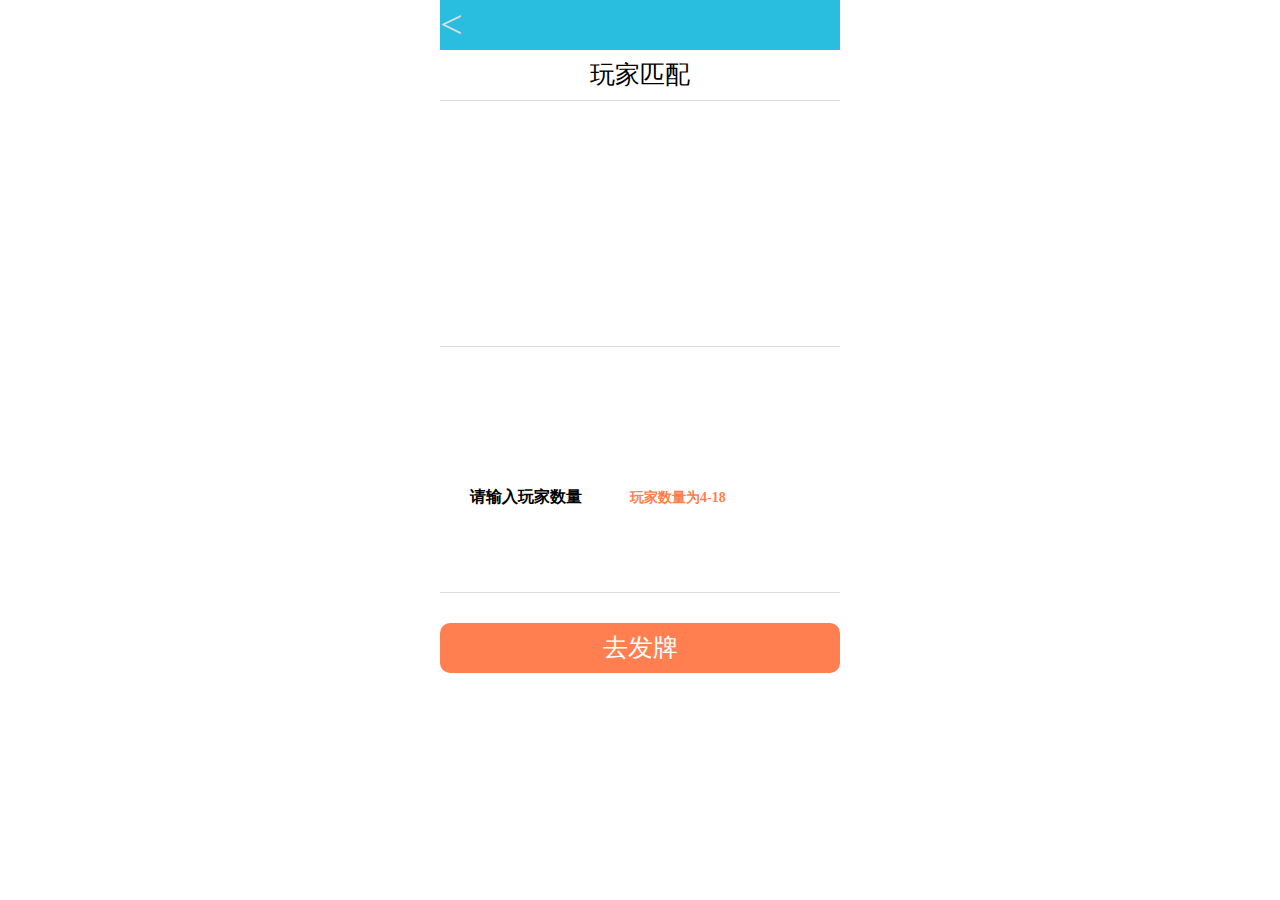
<file: tow.html>
<!DOCTYPE html>
<html>
	<head>
		<meta charset="UTF-8">
		<title></title>
	</head>
	<link rel="stylesheet" type="text/css" href="css/tow.css"/>
	<script type="text/javascript" src="js/tow.js" ></script>
	<body>
		<div class="main">
			<div class="main_head">
				<
			</div>
			<div class="test_1">
				<p>玩家匹配</p>
			</div>
			<div class="main_body_2">
				
			</div>
			<div class="main_body_2">
				<div class="main_main_body">
					<span class="texT1">请输入玩家数量</span>
					<span>
						<input type="text" class="input" style="color:coral;"/>
					</span>
					<span class="texT2">玩家数量为4-18</span>
				</div>
			</div>
			<div class="button"><p>去发牌</p></div>
			
		</div>
	</body>
</html>
</file>
<file: css/tow.css>
*{
	padding: 0px;
	margin: 0px;
}

.main{
	width: 400px;
	height: 700px;
	background-color:white ;
	margin: auto;
	display: flex;
	flex-direction:column;
	align-items:center;/*水平居中*/
	border-radius: 10px;
}

.main_head{
	width: 100%;
	background-color: #29BDE0;
	color: #DCDCDC;
	font-size: 40px;
	line-height: 50px;
	font-weight: lighter;
}

.test_1{
	width: 100%;
	border-bottom: 1px solid #DCDCDC;
}
.test_1 p{
	text-align:center;
	font-size: 25px;
	line-height: 50px;
}
.main_body_2{
	height: 35%;
	width: 100%;
	border-bottom: 1px solid #DCDCDC;
}
.button{
	margin: 30px 0 0 0;
	width: 100%;
	background-color: coral;
	border-radius: 10px;
}
.texT1{
	font-size: 16px;
	font-weight:bold ;
}
.texT2{
	font-size: 14px;
	color: coral;
	font-weight:bold ;
}
.main_main_body{
	margin: 140px 0 0 30px;
}
.input{
	width: 10%;
	border: none;
	height: 18px;
	border-radius: 5px;
	padding: 0 3px 0 0;
}
.button p{
	text-align: center;
	font-size: 25px;
	line-height: 50px;
	color: white;
	font-weight: lighter;
}
</file>
